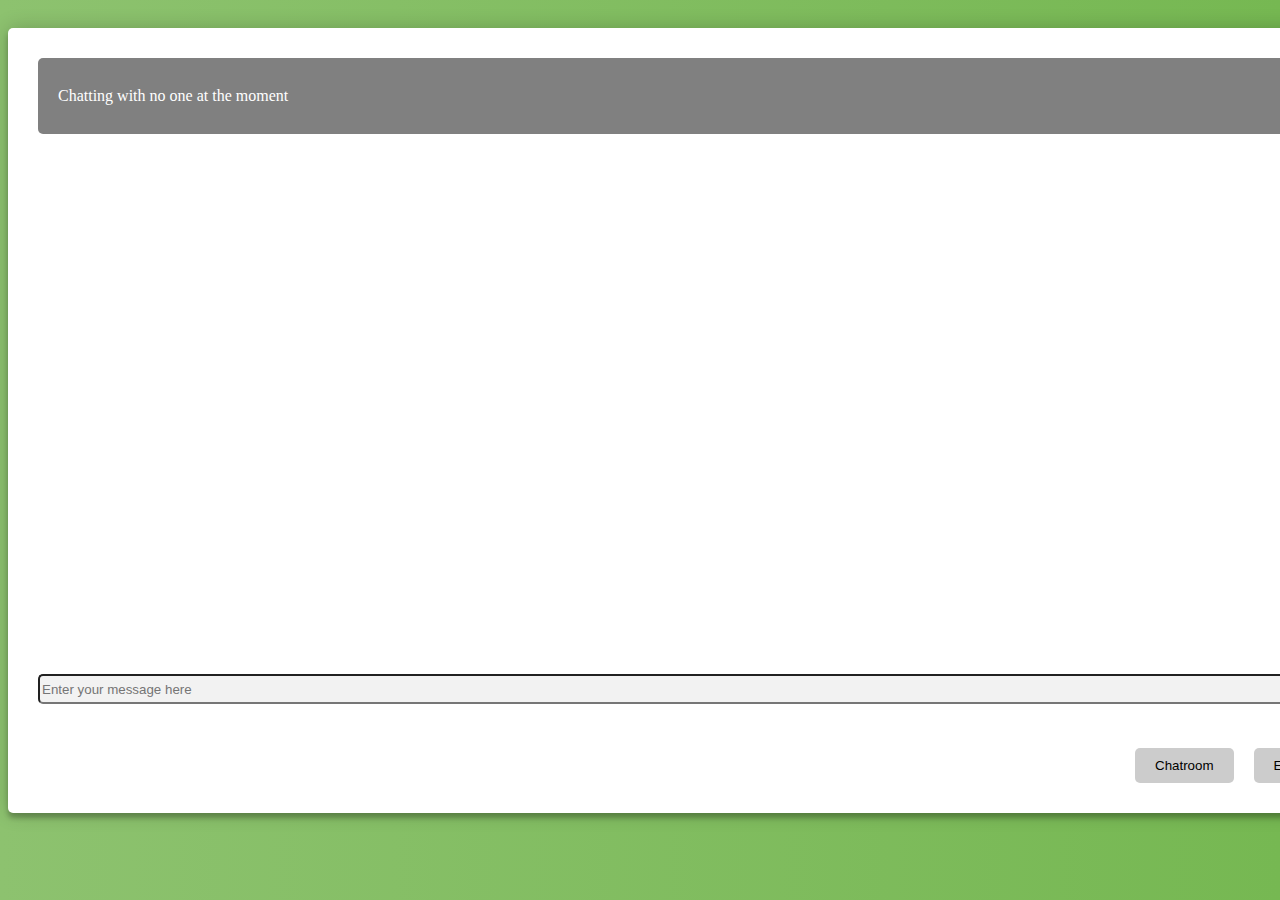
<file: public/chat.html>
<html>
<head>
    <title>Cinder</title>
	<link rel="stylesheet" type="text/css" href="chat.css">
	
    <style>
	@import url(https://fonts.googleapis.com/css?family=Roboto:300);
        #chat {
            height: 700px;
        }
        #contentWrap {
        }
		
        #chatWrap {
			font-family: "Roboto", sans-serif
            float: left;
            background-color: #FFFFFF;
            border-radius: 5px;
			box-shadow: 0 0 20px 0 rgba(0, 0, 0, 0.2), 0 5px 5px 0 rgba(0, 0, 0, 0.24);
			margin: 20px auto;
			padding: 20px;
			
        }
		
        #chat {
            margin: 20px 20px 20px 20px;
            overflow-y:scroll; height:500px; width: 1300px;
		
        }
		
		
		#message {
			background-color: f2f2f2;
			width: 1300px;
		}
        #send-message {
            margin: 10px 10px 10px 10px;
			
        }
        #users {
            float: left;
            margin: 10px 10px 10px 10px;
        }
        #userInfo{
            background-color: gray;
            margin: 10px 10px 10px 10px;
            padding: 10px 10px;
            color: white;
            border-radius: 5px;
        }
		
        .padh{
            padding: 0px 10px;
			font:"Roboto";
        }
        .padv{
            padding: 10px 0px;
        }
        .marl{
            margin-left: 10px;
        }
        .mart{
            margin-topL 10px;
        }
        .msg{
            font-family: "Tahoma";
            line-height: 150%;
        }
        .error {
            color: red;
        }
        .whisper {
            color: gray;
        }
        .alert {
            color: green;
        }
		
		.nickWrap {
		
		}

		.but {
		padding:10px 20px; 
		background:#ccc; 
		border:0 none;
		cursor:pointer;
		-webkit-border-radius: 5px;
		border-radius: 5px; 
		margin: 10px; 
		float: right;
		}
		
		.but: hover{ 
		background: #555;
		color: white;
		}
		
		#nav {
		list-style-type: none;
		display: inline;
		}
		
		
		
		
        body {
	  float:left;
  background: #76b852; /* fallback for old browsers */
  background: -webkit-linear-gradient(right, #76b852, #8DC26F);
  background: -moz-linear-gradient(right, #76b852, #8DC26F);
  background: -o-linear-gradient(right, #76b852, #8DC26F);
  background: linear-gradient(to left, #76b852, #8DC26F);
  font-family: "Roboto", sans-serif;
  -webkit-font-smoothing: antialiased;
  -moz-osx-font-smoothing: grayscale;      
}
    </style>
</head>
<body>
<div id="page1Wrap">
    <div class="msg" id="chatWrap">
	
        <div id="userInfo">
            <div id="nickWrap">
            <p class ="padh">Chatting with no one at the moment</p>
            </div>
            <p class="msg" id="notices" class="padv padh"></p>
			
        </div>
		
        <div id="chat"></div>
        <form id="send-message">
            <input size="35" class="inputField" id="message" placeholder="Enter your message here" autocomplete="off">
		</form>
			
		<div id="topnav">
            <ul id="nav">
            <li class= "navbar"> <button id="nextPage" class="but" >Edit Profile</button> </li>
            <li class="navbar"> <button id="prevPage" class="but" >Chatroom</button>  </li>
            </ul>
		</div>
    </div>		
	
</div>


<script>
    jQuery(function ($) {//shorthand document.ready
        /*socket.on('receive socket state', function (data) {
            alert("Received socket state. Name: " + data.name + " Description: " + data.description + " Tags (size): " + data.tags.length);
        });

        socket.emit('get socket state', function(success, data){});*/

        var $notices = $('#notices');
        var $nickBox = $('#nickname');
        var $users = $('#users');
        var $messageForm = $('#send-message');
        var $messageBox = $('#message');
        var $chat = $('#chat');
        var nickname;

        var $changeUser = $('#changeUser');
        var $addATag = $('#addATag');
        var $nickname = $('nicknameChange');
        var $changeDescription = $('changeDescription');

        socket.on('usernames', function (data) {
            var html = '';
            if(data.length < 1 ){
                html = '<span class="msg">none</span>';
            }
            for (i = 0; i < data.length; i++) {
                html += '<span class="msg">' + data[i] + '</span><br/>';
            }
            $users.html(html);
        });

        $messageForm.submit(function (e) {
            e.preventDefault();
            resetNotices();
            if($messageBox.val().trim() != "") {
                    socket.emit('send message', $messageBox.val(), function (data) {
                        displayMsg(data, 'error');
                    });
            } else {
                displayNotice('Message length must be at least one character.');
            }
            $messageBox.val('');
        });

        function displayMsg(data, cls) {
            var shouldAnimate = isScrolledToBottom($chat);
            if (cls == "alert" || cls == "error") {
                $chat.append("<span class='msg " + cls + "'>" + data + "</span><br/>");
            } else {
                $chat.append("<span class='msg " + cls + "'><b>" + data.speaker + ": </b>" + data.msg + "</span><br/>");
            }
            if(shouldAnimate)
            $chat[0].scrollTop = $chat[0].scrollHeight;
        }

        function isScrolledToBottom(div){
            return (div.scrollTop() + div.innerHeight() + 20 >= div[0].scrollHeight);
        }

        function displayNotice(notice){
            $notices.html('<p class="msg error marl mart" id="notices">' + notice + '</p>');
        }

        function resetNotices(){
            $notices.html("");
        }

        socket.on('load old msgs', function (docs) {
            //for (var i = docs.length - 1; i >= 0; i--) {
             for(var i = 0; i<docs.length; i++){
                displayMsg(docs[i], 'msg');
            }
        });

        socket.on('connected', function(data){
            alert("You've been matched!");
             $('#nickWrap').html("Chatting with " + data.name+"!");
        });

        socket.on('left chatroom', function(){
            $('#nickWrap').html("Chatting with no one at the moment");
        });

        socket.on('new message', function (data) {
            displayMsg(data, 'msg');
        });

        socket.on('whisper', function (data) {
            displayMsg(data, 'whisper');
        });

        socket.on('alert', function (data) {
            displayMsg(data, 'alert');
        });

        $("#nextPage").click(function(){
           loadPage('profile');
        });
        $("#prevPage").click(function(){
            $('#page1Wrap').show();
            $('#prevPage').hide();
            $('#nextPage').show();
        });

        $changeUser.submit(function(e){
            e.preventDefault();
            if($nickname.val().trim != "") {
                socket.emit('change user', $changeUser.val(), function(success, nick){
                    if (success){
                        nickname = nick;
                    } else {
                        displayNotice('That username is already taken. Try again.');
                    }
                    $nickBox.val('');
                });
            } else {
                displayNotice('Message length must be at least one character.');
            }
        });

        $addATag.submit(function(e){
            e.preventDefault();
            if($addATag.val().trim != "") {
                socket.emit('add tag', $addATag.val(), function(data) {
                    if (data) {
                        //add tag to tags of user
                    } 
                });
            } else {
                displayNotice('Tag must be at least one character.');
            }
        });

        $changeDescription.submit(function(e){
            e.preventDefault();
            if($changeDescription.val().trim != "") {
                socket.emit('change description', $changeDescription.val(), function(data) {
                    if (data) {
                        //add tag to tags of user
                    } 
                });
            } else {
                displayNotice('Your description must be at least one character.');
            }
        });

        socket.emit('enter chatroom', function(){});

        $('#prevPage').hide();

    })
</script>
</body>
</html>
</file>
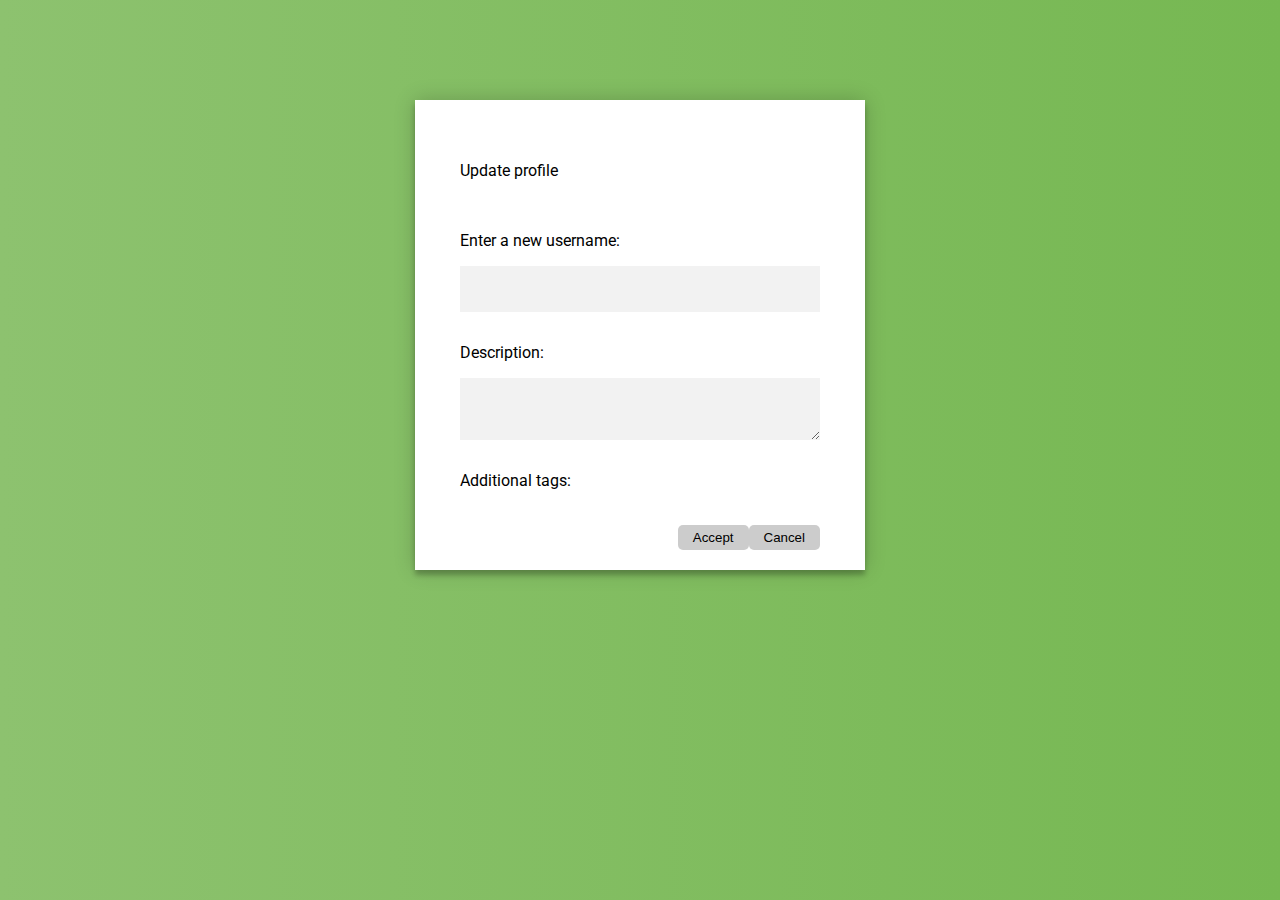
<file: public/profile.html>
<html>
<head>
<link rel="stylesheet" type="text/css" href="/public/profilepage.css">

<script src="https://ajax.aspnetcdn.com/ajax/knockout/knockout-3.3.0.js"></script>
<link href="https://gitcdn.github.io/bootstrap-toggle/2.2.2/css/bootstrap-toggle.min.css" rel="stylesheet">
<script src="https://gitcdn.github.io/bootstrap-toggle/2.2.2/js/bootstrap-toggle.min.js"></script>
<script>
     jQuery(function ($) {//shorthand document.ready
        var $descriptionField = $('#changeTheDescription');
        var $nameField = $('#nicknameChange');
        //socket.emit('new user', {name: "Bob", password: "pass", tags: [true, false, true], description: "sample description"}, function (success, nick) {
        //    socket.emit('get socket state', function(success, nick){});
        //});
        socket.emit('get socket state', function(success, data){});

        var TAGS = ["I am a doctor", "I am seeking emotional counselling",
       "I am seeking medical advice", "I am potato"];
        var TAGS_ID = {
            I_AM_A_DOCTOR : 0,
            I_AM_SEEKING_EMOTIONAL_COUNSELLING : 1,
            I_AM_POTATO : 2,
            NUM_TAGS : 3
        }

        var name_old;
        var description_old;
        var tags_old;
        var tags;


        var $acceptButton = $('#accept');
        $acceptButton.click(function(e){
            e.preventDefault();
            socket.emit('change name', $nameField.val(), function(success){});
            socket.emit('change description', $descriptionField.val(), function(success){});
            updateTagValues();
            socket.emit('change tags', tags, function(success){});
            loadPage('chat');
        });

        var $cancelButton = $('#cancel');
        $cancelButton.click(function(e){
            e.preventDefault();
            socket.emit('change name', name_old, function(success){});
            socket.emit('change description', description_old, function(success){});
            socket.emit('change tags', tags_old, function(success){});
            loadPage('chat');
        });

        socket.on('receive socket state', function (data) {
         /*   alert("Received socket state. Name: " + data.name + " Description: " + data.description + " Tags (size): " + data.tags.length);*/
            name_old = data.name;
            description_old = data.description;
            tags_old = data.tags;
            tags = tags_old;
            outputName(data.name);
            outputDescription(data.description);
            outputTags(data.tags);
        });

        function outputName(name){
            $nameField.val(name);
        }

        function outputDescription(description){
            $descriptionField.val(description);
        }

        function outputTags(tags){
            var html = '';
            for(var i = 0; i<TAGS.length; i++){
                html+='<input type="checkbox" id="tag'+i+'"';
                if(tags[i]){
                    html+=' checked="checked"';
                }
                html +='"/><label for="tag'+i+'" class="words">' + TAGS[i] + '</label><br><br>';
            }
            $('#tagOutput').html(html);
        }

         function updateTagValues(){
            for(var i = 0; i<TAGS.length; i++){
                tags[i] = $('#tag'+i).is(':checked');
            }
         }
    });
</script>

</head>

<body>
	<div class="formProfile" id ="userProfile">

     <div id="nickname">
      <p class="words" >Update profile</p><br>
  </div>

  <div id ="changeUserWrap">
      <p class="words" >Enter a new username:</p>
      <form id="changeUser">
       <input size="35" id="nicknameChange">   
   </form>
</div>

<div id ="changeDescriptionWrap">
  <p class="words">Description:</p>
  <form id="descriptionForm">
   <textarea maxlength="100" id="changeTheDescription"></textarea>
</form>
</div>

<div id ="changeTagWrap">
  <p class="words">Additional tags:</p>
  <div id="tagOutput">
  </div>
</div>

<br>
<button class="but p" type="button" id="cancel">Cancel</button>
<button class="but p" type="button" id="accept">Accept</button>
</body>
</html>
</file>
<file: public/chat.css>
#chat {
            height: 500px;
        }
        #contentWrap {
        }
        #chatWrap {
            float: left;
            background-color: lightgray;
            border-radius: 5px;
        }
        #chat {
            margin: 20px 20px 20px 20px;
            overflow-y:scroll; height:400px; width: 960px;
        }
        #send-message {
            margin: 10px 10px 10px 10px;
        }
        #users {
            float: left;
            margin: 10px 10px 10px 10px;
        }
        #userInfo{
            background-color: gray;
            margin: 10px 10px 10px 10px;
            padding: 10px 10px;
            color: white;
            border-radius: 5px;
        }
        #sidebar{
            background-color: lightgreen;
            margin: 10px 10px 10px 10px;
            padding: 10px 10px;
            float: left;
            height: 400px;
            width: 200px;
            border-radius: 5px;
        }
        .padh{
            padding: 0px 10px;
        }
        .padv{
            padding: 10px 0px;
        }
        .marl{
            margin-left: 10px;
        }
        .mart{
            margin-topL 10px;
        }
        .msg{
            font-family: "Tahoma";
            line-height: 150%;
        }
        .error {
            color: red;
        }
        .whisper {
            color: gray;
        }
        .alert {
            color: green;
        }
        .button {
            background-color: #4CAF50; /* Green */
            border: none;
            color: white;
            padding: 5px 5px;
            text-align: center;
            text-decoration: none;
            display: inline-block;
            font-size: 16px;
            margin: 4px 2px;
            -webkit-transition-duration: 0.4s; /* Safari */
            transition-duration: 0.4s;
            cursor: pointer;
        }
        .button1:hover {
            background-color: white;
            color: black;
            border: 2px solid #4CAF50;
            border-radius: 5px;
        }
        .button1 {
            background-color: #4CAF50;
            color: white;
            border: 2px solid #4CAF50;
            border-radius: 5px;
        }
        .inputField{
            height: 30px;
            border-radius: 5px;
        }
</file>
<file: public/profilepage.css>
@import url(https://fonts.googleapis.com/css?family=Roboto:300);


.toggle {
}

.green {
  background-color: green; 
}

#userProfile {
	font-family: "Roboto", sans-serif
	width: 360px;
	padding: 8% 0 0;
	margin: auto;
	position: relative;
  z-index: 1;
  background: #FFFFFF;
  max-width: 360px;
  margin: 100px auto 100px;
  padding: 45px;
  text-align: left;
  box-shadow: 0 0 20px 0 rgba(0, 0, 0, 0.2), 0 5px 5px 0 rgba(0, 0, 0, 0.24);
	
}

#nicknameChange {
	font-family: "Roboto", sans-serif;
  outline: 0;
  background: #f2f2f2;
  width: 100%;
  border: 0;
  margin: 0 0 15px;
  padding: 15px;
  box-sizing: border-box;
  font-size: 14px;
	
}

#changeTheDescription {
font-family: "Roboto", sans-serif;
  outline: 0;
  background: #f2f2f2;
  width: 100%;
  border: 0;
  margin: 0 0 15px;
  padding: 15px;
  box-sizing: border-box;
  font-size: 14px;
}

#addTag {
	font-family: "Roboto", sans-serif;
  outline: 0;
  background: #f2f2f2;
  width: 100%;
  border: 0;
  margin: 0 0 15px;
  padding: 15px;
  box-sizing: border-box;
  font-size: 14px;
}

.but {
	 padding:5px 15px; 
    background:#ccc; 
    border:0 none;
    cursor:pointer;
    -webkit-border-radius: 5px;
    border-radius: 5px; 
	float: right;
}

.words {
	font-family: "Roboto", sans-serif;
}

/* Base for label styling */
[type="checkbox"]:not(:checked),
[type="checkbox"]:checked {
  position: absolute;
  left: -9999px;
}
[type="checkbox"]:not(:checked) + label,
[type="checkbox"]:checked + label {
  position: relative;
  padding-left: 25px;
  cursor: pointer;
}

/* checkbox aspect */
[type="checkbox"]:not(:checked) + label:before,
[type="checkbox"]:checked + label:before {
  content: '';
  position: absolute;
  left:0; top: 2px;
  width: 17px; height: 17px;
  border: 1px solid #aaa;
  background: #f8f8f8;
  border-radius: 3px;
  box-shadow: inset 0 1px 3px rgba(0,0,0,.3)
}
/* checked mark aspect */
[type="checkbox"]:not(:checked) + label:after,
[type="checkbox"]:checked + label:after {
  content: 'o';
  position: absolute;
  top: 3px; left: 4px;
  font-size: 18px;
  line-height: 0.8;
  color: #09ad7e;
  transition: all .2s;
}
/* checked mark aspect changes */
[type="checkbox"]:not(:checked) + label:after {
  opacity: 0;
  transform: scale(0);
}
[type="checkbox"]:checked + label:after {
  opacity: 1;
  transform: scale(1);
}

body {
  background: #76b852; /* fallback for old browsers */
  background: -webkit-linear-gradient(right, #76b852, #8DC26F);
  background: -moz-linear-gradient(right, #76b852, #8DC26F);
  background: -o-linear-gradient(right, #76b852, #8DC26F);
  background: linear-gradient(to left, #76b852, #8DC26F);
  font-family: "Roboto", sans-serif;
  -webkit-font-smoothing: antialiased;
  -moz-osx-font-smoothing: grayscale;      
}
</file>
